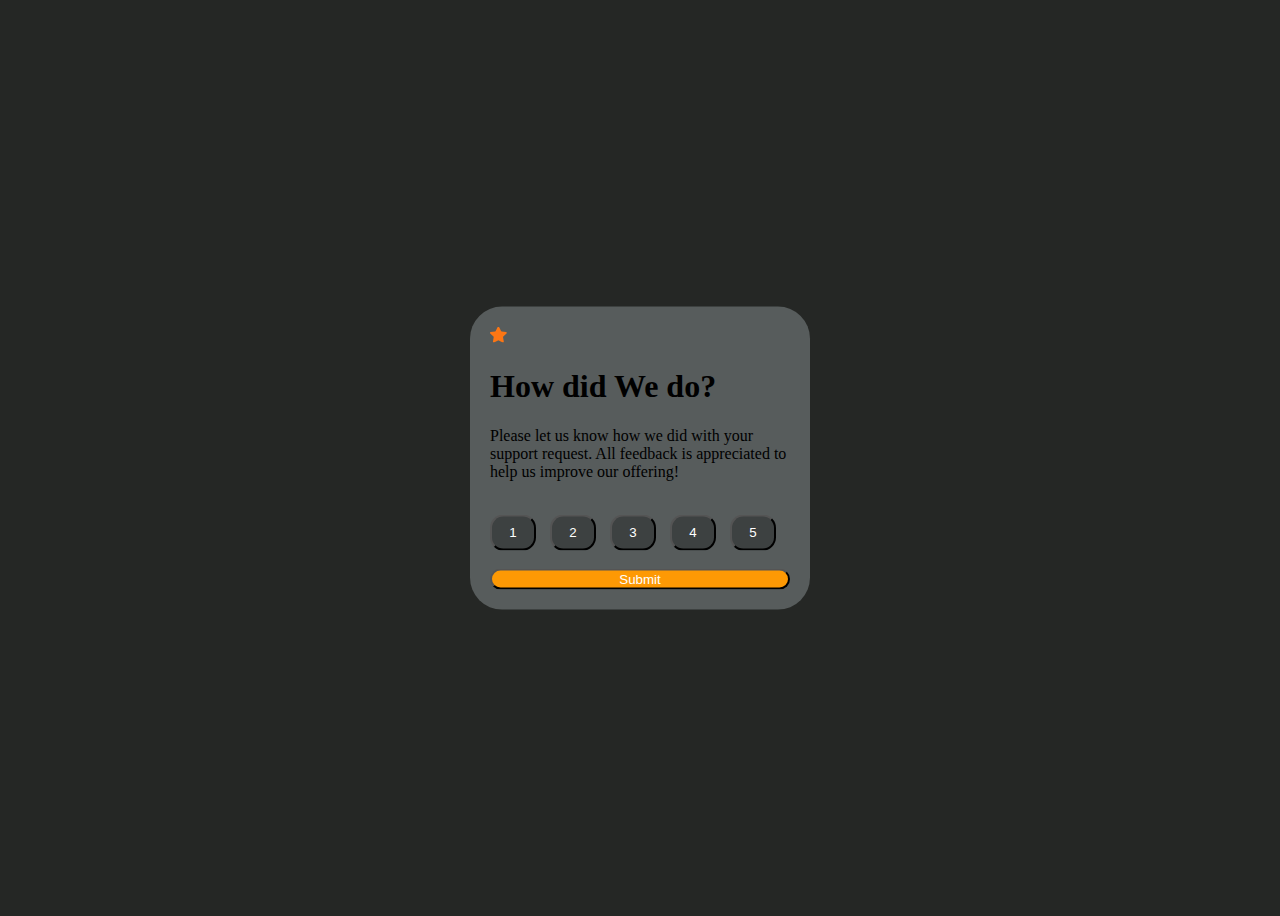
<file: index.html>
<!DOCTYPE html>
<html lang="en">
<head>
    <meta charset="UTF-8">
    <meta name="viewport" content="width=device-width, initial-scale=1.0">
    <title>solution-interactive-rating</title>
    <link rel="shortcut icon" href="assets/icon-star.svg" type="image/x-icon">
    <link rel="stylesheet" href="style.css">
</head>
<body>
<div class="card">   
    <img src="assets/icon-star.svg" alt="">
    <h1 class="card-title">How did We do?</h1>
    <p class="card-text">Please let us know how we did with your support request. All feedback is appreciated to help us improve our offering!</p>
    <br>
    <button class="rate" onclick="rateButton(this)">1</button>
    <button class="rate" onclick="rateButton(this)">2</button>
    <button class="rate" onclick="rateButton(this)">3</button>
    <button class="rate" onclick="rateButton(this)">4</button>
    <button class="rate" onclick="rateButton(this)">5</button>
    <br><br>
  <a href="thank-you.html" class="btn"><button type="button" href="thank-you.html">Submit</button></a>
</div>

<script>
    function rateButton(button) {
        var buttons = document.getElementsByClassName("rate");
        for (var i = 0; i < buttons.length; i++) {
            buttons[i].style.backgroundColor = "rgb(61, 65, 65)";
            buttons[i].style.color = "#fff";
        }
        button.style.backgroundColor = "rgb(30,21,40)";
        button.style.color = "#fff";
    }

</script>

</body>
</html>
</file>
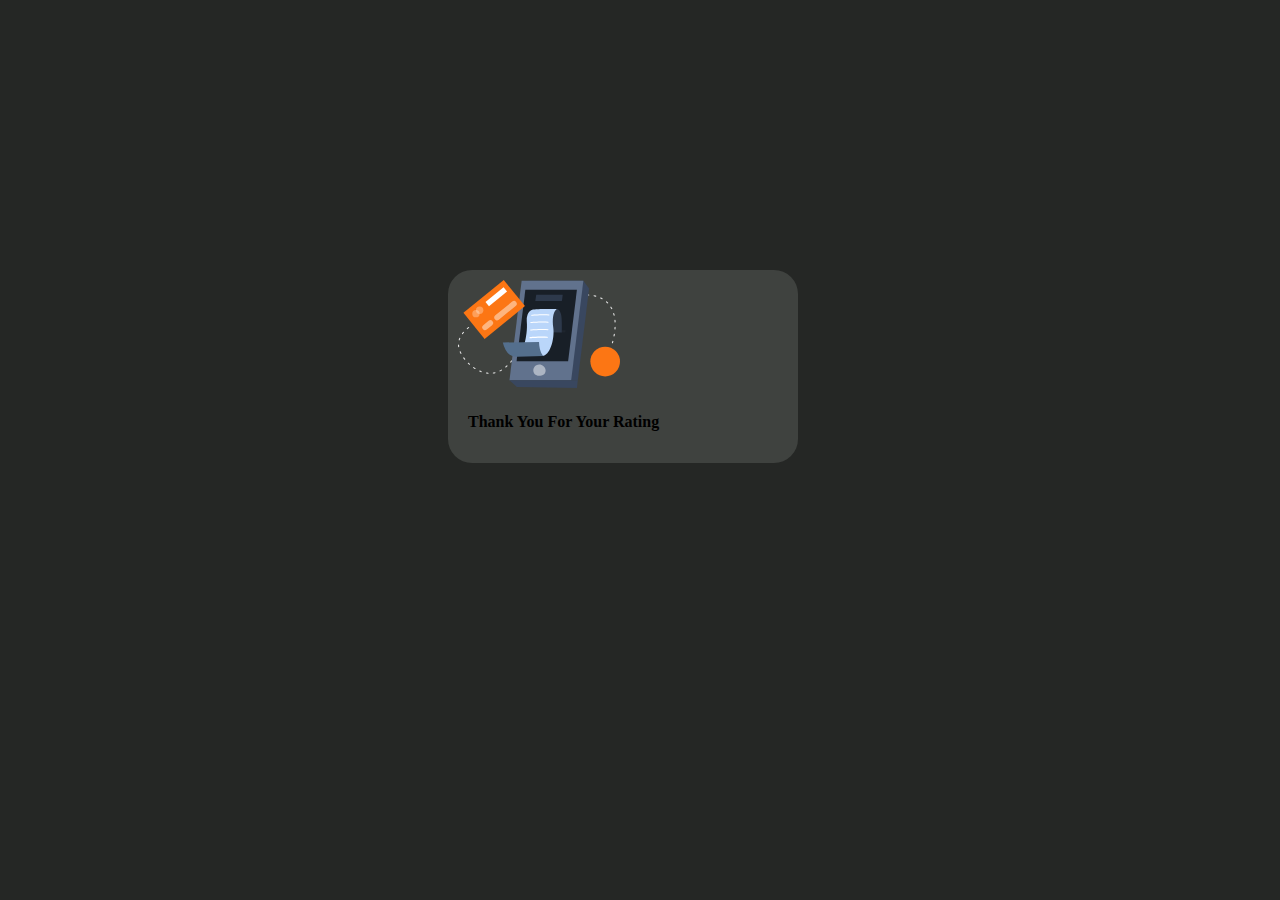
<file: thank-you.html>
<!DOCTYPE html>
<html lang="en">
<head>
    <meta charset="UTF-8">
    <meta name="viewport" content="width=device-width, initial-scale=1.0">
    <title>solution-thankyou-interactive-rating</title>
    <link rel="shortcut icon" href="assets/illustration-thank-you.svg" type="image/x-icon">
    <link href="https://cdn.jsdelivr.net/npm/bootstrap@5.0.2/dist/css/bootstrap.min.css" rel="stylesheet" integrity="sha384-EVSTQN3/azprG1Anm3QDgpJLIm9Nao0Yz1ztcQTwFspd3yD65VohhpuuCOmLASjC" crossorigin="anonymous">
    <style>
        :root {
            margin: 0;
            box-sizing: border-box;
        }

        body {
            background-color: rgb(37, 39, 37);
            box-sizing: inherit;
        }

        .card {
            box-sizing: inherit;
            padding: 10px;
            width: 350px;
            height: auto;
            position: absolute;
            top: 30%;
            left: 35%;
            background-color: rgb(63, 66, 63);
            border-radius: 1.5em;
        }
    </style>
</head>
<body>

<div class="card">   
    <img src="assets/illustration-thank-you.svg" alt="">
    <h4 class="card-title" style="margin-left: 10px;">Thank You For Your Rating</h4>
</div>
<script src="https://cdn.jsdelivr.net/npm/bootstrap@5.0.2/dist/js/bootstrap.bundle.min.js" integrity="sha384-MrcW6ZMFYlzcLA8Nl+NtUVF0sA7MsXsP1UyJoMp4YLEuNSfAP+JcXn/tWtIaxVXM" crossorigin="anonymous"></script>

</body>
</html>
</file>
<file: style.css>
body {
    background-color:rgb(37, 39, 37);
    box-sizing: border-box;
 position: relative;
  height: 100vh; 
  
}

.card {

    background-color: rgb(87, 92, 92);
    width: 300px;
    max-width: 100%;
    padding: 20px;
    margin: 0 auto;
    border-radius: 2rem;
    position: absolute;
    top: 50%;
    left: 50%;
    transform: translate(-50% , -50%);
}

.card .rate {

    box-sizing: inherit;
    color: #fff;
    text-align: center;
    text-decoration: none;
    background-color: rgb(61, 65, 65);
    border-radius: 1em;
    width: 30px;
    height: 30px;
    display: inline-block;
    margin-right: 10px;
    text-align: center;
    transition: all 0.2ms   ease-in;
}


.card a:hover {
    background-color: rgb(122, 121, 119);
}


button{
    border-radius: 1em;
    background-color: rgb(253, 153, 4);
    width: 100%;
    color: #fff;
}
</file>
